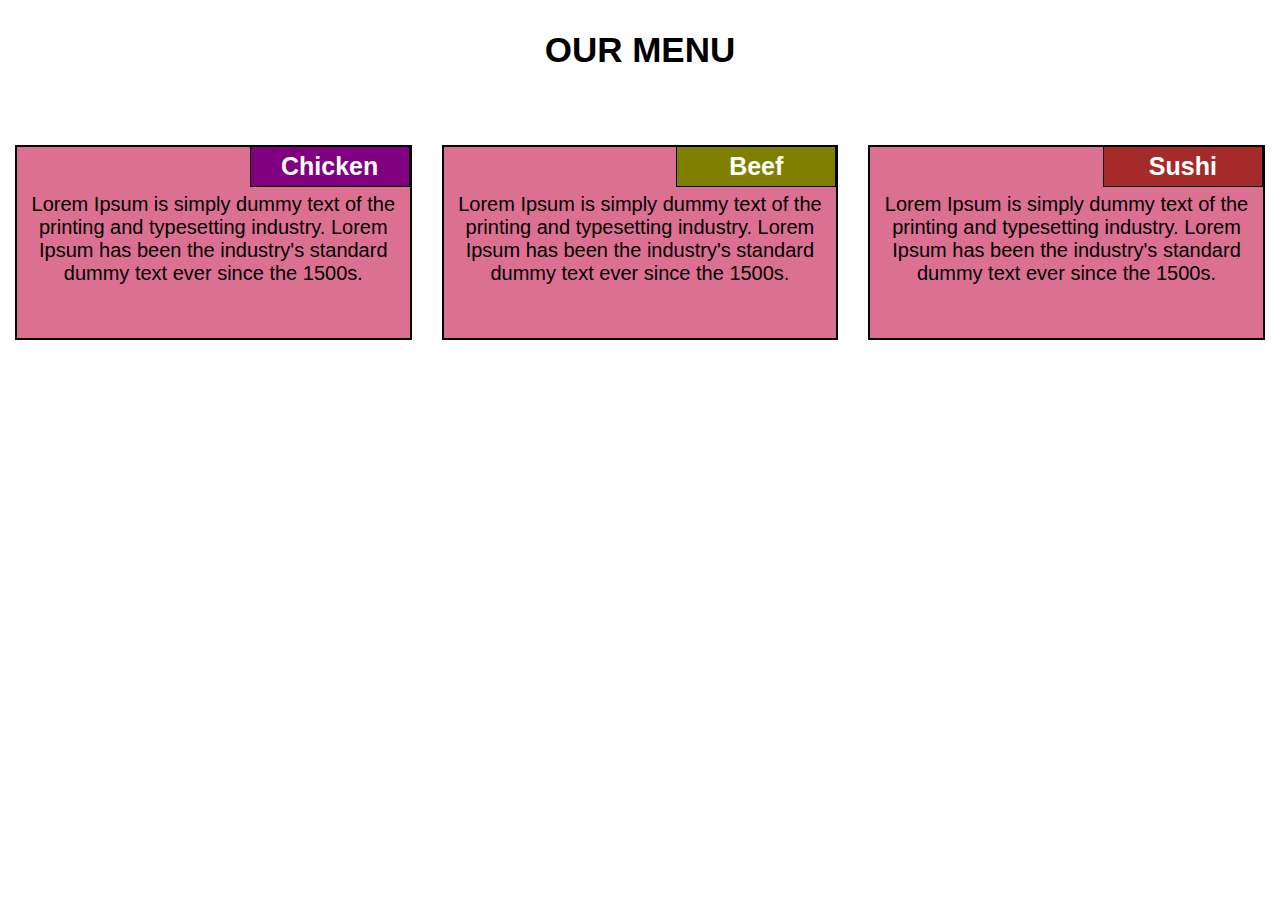
<file: assignment-solution for module 2/index.html>
<!DOCTYPE html>
<html lang="en">
<head>
    <meta charset="UTF-8">
    <meta name="viewport" content="width=device-width, initial-scale=1.0">
    <title>module-2 solution</title>
    <link rel="stylesheet" type="text/css" href="css/style.css">
</head>
<body>
    <h1>OUR MENU</h1>

    <section class="col-lg-4 col-md-6">
    <div> <p id="a1">Chicken</p>
      <p class="content">Lorem Ipsum is simply dummy text of the printing and typesetting industry.
        Lorem Ipsum has been the industry's standard dummy text ever since the 1500s.</p></div>
  </section>

  <section class="col-lg-4 col-md-6">
    <div> <p id="a2">Beef</p>
      <p class="content">Lorem Ipsum is simply dummy text of the printing and typesetting industry.
        Lorem Ipsum has been the industry's standard dummy text ever since the 1500s.</p></div>
  </section>

  <section class="col-lg-4 col-md-12">
    <div> <p id="a3">Sushi</p>
      <p class="content">Lorem Ipsum is simply dummy text of the printing and typesetting industry.
        Lorem Ipsum has been the industry's standard dummy text ever since the 1500s.</p></div>
  </section>

</body>
</html>
</file>
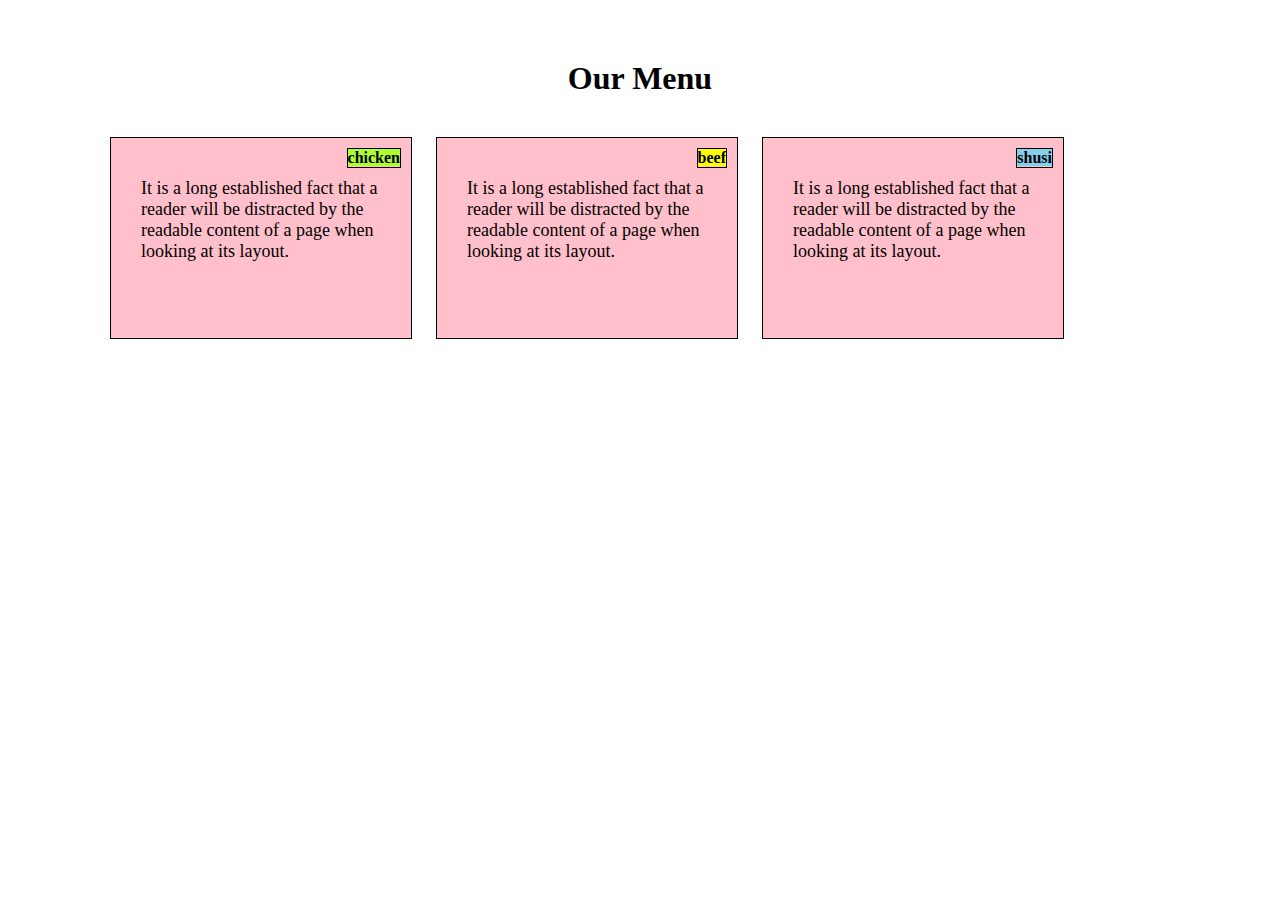
<file: solution for module-2/index.html>
<!DOCTYPE html> 
<head> 
    <meta charset="utf-8">
    <meta name="viewport" content:"width=device-width" initial scale:"1.0">
    <link rel="stylesheet" href="css/style.css">
    <title>module-2-solution</title>
</head>
<body>
    <h1>Our Menu</h1>
<div class="box">
    <h2 id="title"><span style="background-color: greenyellow;">chicken</span></h2>
    <p>It is a long established fact that a reader will be distracted by the readable content of a page when looking at its layout.</p>
    </div>
<div class="box">
    <h2 id="title"> <span style="background-color: yellow;">beef</span></h2>
    <p>It is a long established fact that a reader will be distracted by the readable content of a page when looking at its layout.</p>
</div>
<div class="box" id="direct">
    <h2 id="title"><span style="background-color: skyblue;">shusi</span></h2> 
   <p>It is a long established fact that a reader will be distracted by the readable content of a page when looking at its layout.</p>
 </div>
</body>
</html>
</file>
<file: assignment-solution for module 2/css/style.css>
* {
    box-sizing: border-box;
    font-family: Arial;
    font-size: 20px;
    margin: 0;
    padding: 0;
  }
  
  h1 {
    font-size: 1.75rem;
    text-align: center;
    margin-top: 30px;
    margin-bottom: 60px;
  }
  
  section {
    position: relative;
    padding: 15px;
    width: 100%
  }
  
  div {
    position: relative;
    border: 2px solid black;
    width: 100%;
    margin-left: auto;
    margin-right: auto;
    margin-bottom: auto;
    background-color:palevioletred;
  }
  
  p {
    position: relative;
    clear: right;
  }
  
  
  
  #a1{
    top: -1px;
    font-size: 1.25rem;
    color: white;
    background-color:purple;
    float: right;
    width: 160px;
    padding: 5px;
    margin: 0px;
    border: 1px solid black;
    font-weight: bold;
    text-align: center;
  }
  
  #a2{
    top: -1px;
    font-size: 1.25rem;
    color: white;
    background-color:olive;
    float: right;
    width: 160px;
    padding: 5px;
    margin: 0px;
    border: 1px solid black;
    font-weight: bold;
    text-align: center;
  }
  
  #a3{
    top: -1px;
    font-size: 1.25rem;
    color: white;
    background-color: brown;
    float: right;
    width: 160px;
    padding: 5px;
    margin: 0px;
    border: 1px solid black;
    font-weight: bold;
    text-align: center;
  }
  
  .content{
    text-align: center;
    padding: 5px;
    border: none;
    /* background-color: #ffa8B6; */
    font-family: Helvetica;
    color: black;
    margin: 0px;
    height: 150px;
    overflow: auto;
  }
  
  
  
  
  /********** Large devices only **********/
  @media (min-width: 992px) {
    .col-lg-1, .col-lg-2, .col-lg-3, .col-lg-4, .col-lg-5, .col-lg-6, .col-lg-7, .col-lg-8, .col-lg-9, .col-lg-10, .col-lg-11, .col-lg-12 {
      float: left;
  
    }
    .col-lg-1 {
      width: 8.33%;
    }
    .col-lg-2 {
      width: 16.66%;
    }
    .col-lg-3 {
      width: 25%;
    }
    .col-lg-4 {
      width: 33.33%;
    }
    .col-lg-5 {
      width: 41.66%;
    }
    .col-lg-6 {
      width: 50%;
    }
    .col-lg-7 {
      width: 58.33%;
    }
    .col-lg-8 {
      width: 66.66%;
    }
    .col-lg-9 {
      width: 74.99%;
    }
    .col-lg-10 {
      width: 83.33%;
    }
    .col-lg-11 {
      width: 91.66%;
    }
    .col-lg-12 {
      width: 100%;
    }
  }
  
  /********** Medium devices only **********/
  @media (min-width: 768px) and (max-width: 992px) {
    .col-md-1, .col-md-2, .col-md-3, .col-md-4, .col-md-5, .col-md-6, .col-md-7, .col-md-8, .col-md-9, .col-md-10, .col-md-11, .col-md-12 {
      float: left;
  
    }
    .col-md-1 {
      width: 8.33%;
    }
    .col-md-2 {
      width: 16.66%;
    }
    .col-md-3 {
      width: 25%;
    }
    .col-md-4 {
      width: 33.33%;
    }
    .col-md-5 {
      width: 41.66%;
    }
    .col-md-6 {
      width: 50%;
    }
    .col-md-7 {
      width: 58.33%;
    }
    .col-md-8 {
      width: 66.66%;
    }
    .col-md-9 {
      width: 74.99%;
    }
    .col-md-10 {
      width: 83.33%;
    }
    .col-md-11 {
      width: 91.66%;
    }
    .col-md-12 {
      width: 100%;
  
    }
  
  }
</file>
<file: solution for module-2/css/style.css>
* { max-width: 1200px;
    margin: 0 auto;
    
} 
 body {
    
    margin: 40px;
    padding: 20px ;
    
}
h1 {
    font-size: 75% larger;
    font-family: Georgia, 'Times New Roman', Times, serif;
    text-align: center;
    margin-bottom: 30px;
}
 h2#title {
     float: right; top: 1px;
    color: black;
    border:1px solid black;
    background-color:pink;
    font-size: medium;
}
.box { 
  
    font-size: large;
    padding: 10px;
    border:1px solid black;
    height: 180px;
    width: 280px;
    display: inline-block;
    background-color: pink;
   /* box-sizing: border-box;*/
    margin: 10px;
    text-align: bottom;
    
    
}

p{
  margin: 20px;
  padding-top: 10px;
}
   /* for desktop*/
@media ( min-width:992px) and (max-width:1400px){
   .box {
      width: 280px;
      display: inline-block;
   }
   
  }

@media (min-width: 768px) and (max-width: 991px){
  .box{
      width:680px;
     display: inline-block;
     
  }
}
  /*#direct {
    width: 980px;

  }
}
/*@media only screen and (max-width: 767px) { 
  .box { 
   width: 1320px;
  }
}
</file>
